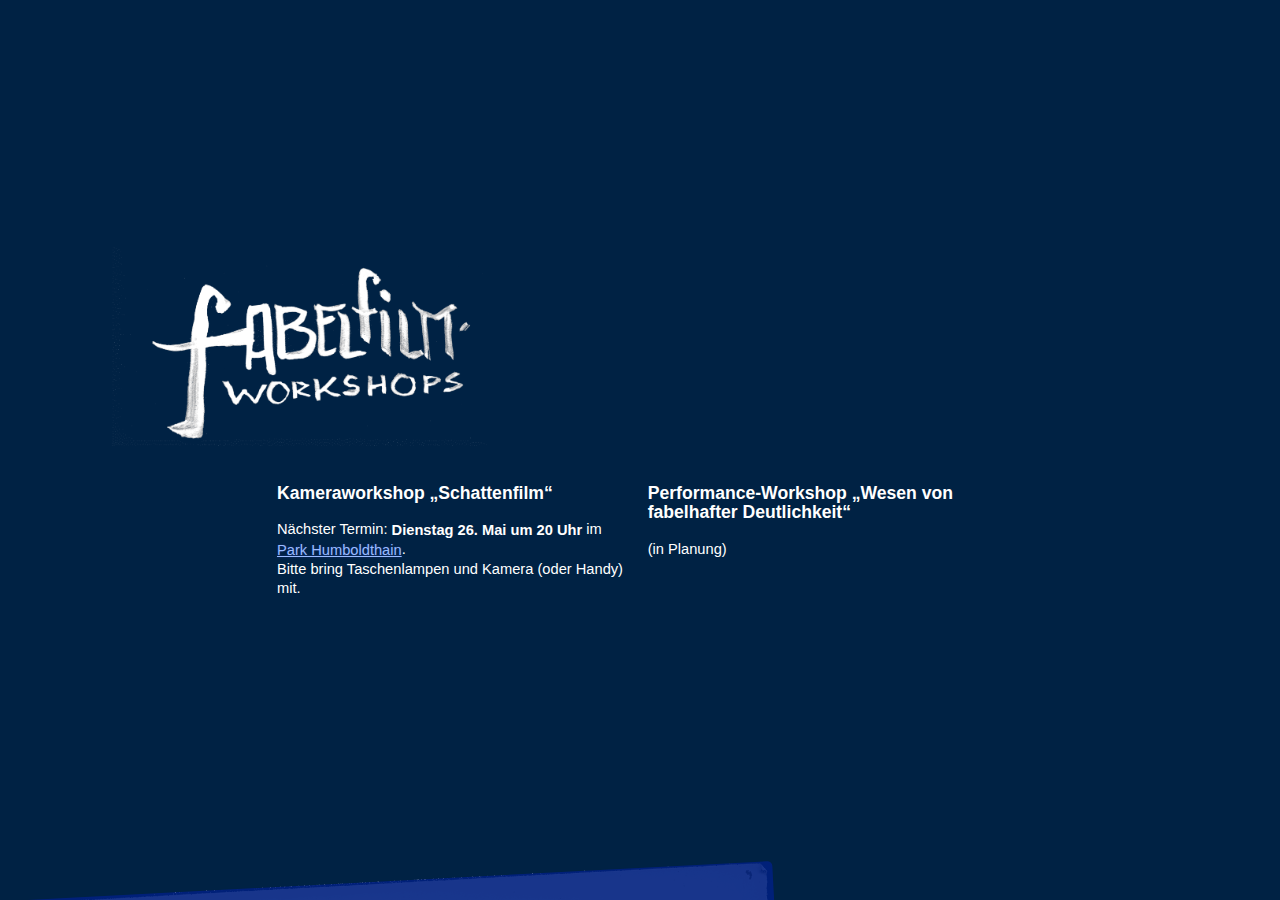
<file: index.html>
<!doctype html>
<html style="height:100%; width:100%;">
  <head>
    <meta charset="utf-8">
    <title>Fabelfilm-Workshops Kamera, Film, Performance</title>

    <link rel="stylesheet" href="stylesheets/page.css">
    <link rel="stylesheet" href="stylesheets/latex.css">
    <link rel="stylesheet" href="stylesheets/styles.css">
    <!--script src="javascripts/helpers.js"></script>
    <script src="javascripts/make_movable.js"></script-->
    <meta name="viewport" content="width=device-width, initial-scale=1"><!--user-scalable=no-->
    <!--[if lt IE 9]>
    <script src="//html5shiv.googlecode.com/svn/trunk/html5.js"></script>
    <![endif]-->
    <!--script src="javascripts/parallax.js"></script-->
    <script>
        function switchToBackside() {
            var frontsides = document.querySelectorAll(".page:not(.backside):not(.fullscreen)");
            for (var i=0; i<frontsides.length; i++){
                frontsides[i].addEventListener("click", switchToFrontside);
                frontsides[i].style.zIndex="3";
            }
            var backsides = document.querySelectorAll(".page.backside");
            for (var i=0; i<backsides.length; i++){
                backsides[i].removeEventListener("click", switchToBackside);
                backsides[i].style.transform="rotate(0deg)";
                backsides[i].style.zIndex="4";
            }
        }
        function switchToFrontside() {
            var backsides = document.querySelectorAll(".page.backside");
            for (var i=0; i<backsides.length; i++){
                backsides[i].addEventListener("click", switchToBackside);
                backsides[i].style.transform="rotate(-3deg)";
                backsides[i].style.zIndex="3";
            }
            var frontsides = document.querySelectorAll(".page:not(.backside)");
            for (var i=0; i<frontsides.length; i++){
                frontsides[i].removeEventListener("click", switchToFrontside);
                frontsides[i].style.zIndex="4";
            }
        }
        window.onload = function(){
            var pages = document.querySelectorAll(".page");
            for (var i=0; i<pages.length; i++){
                pages[i].style.backgroundColor="transparent";
            }/*
            var fullscreens = document.querySelectorAll(".fullscreen");
            for (var i=0; i<fullscreens.length; i++){
                fullscreens[i].style.height=window.innerHeight+"px";
            }*/
            switchToFrontside()
        }
    </script>
  </head>
  <body class="A4pages latex" style="height:100%; width:100%;"><div id="pagecontainer" style="height:100%; width:100%;">
    <div title="Fabelfilm-Workshops" class="page fullscreen"><div class="page-inner">
        <img alt="fabelfilm-Workshops" src="img/fabelfilm-workshops.png" style="height: auto; position: relative; width: 10cm; left: -14%; top: 2mm;" />
        <ul>
        	<li onClick="location.href='#schattenfilm';" class="insite">
        			<h3>Kameraworkshop „Schattenfilm“</h3>
        			<p>
        				Nächster Termin:
        					<b>Dienstag 26. Mai um 20 Uhr</b> im
        					<a href="https://www.google.de/maps/place/52°32'46.2%22N+13°23'13.6%22E/@52.5461667,13.3871111,855m/data=!3m2!1e3!4b1!4m2!3m1!1s0x0:0x0">Park&nbsp;Humboldthain</a>.
        				<br/>
						Bitte bring Taschenlampen und Kamera (oder Handy) mit.
					</p>
		</li>
		<li onClick="location.href='#wesen';" class="insite">
				<h3>Performance-Workshop „Wesen von fabelhafter Deutlichkeit“</h3>
        		<p>
					(in Planung)<br/><br/><br/>
				</p>
		</li>
			</ul>
    </div></div>

<div id="schattenfilm" title="Kameraworkshop Schattenfilm" class="page" style="background-image:url('img/a4-1.png');background-size: 100% 100%;"><div class="page-inner">
       <div class="zentrieren"><img alt="Kameraworkshop Fabelfilm" src="img/kameraworkshop-schattenfilm.png" style="width:78mm;height:auto;position:relative;top:-2mm;" /></div>
      <p>Wir bauen eine fantastische Miniaturwelt und inszenieren darin mit Licht und Schatten einen kurzen Film.</p>
      <p><img alt="mitbringen:" src="img/mitbringen.png" style="height:16pt;width:auto;position:relative;top:11pt;left:-3pt;" />
      <ul>
      	<li>Taschenlampe</li>
      	<li>Kamera (oder Handy)</li>
      </ul></p>
      <p>Ihr könnt im Workshop alles über Optik, Videotechnik und Filmsprache lernen; und ausprobieren, wie eine Gruppe spontan einen Film drehen kann. <br/>Beitrag: <span style="text-decoration:underline;">Freiwillige</span> Spende.</p>
      <p>Jeden <b>Dienstag um 20 Uhr</b> im <a href="https://www.google.de/maps/place/52°32'46.2%22N+13°23'13.6%22E/@52.5461667,13.3871111,855m/data=!3m2!1e3!4b1!4m2!3m1!1s0x0:0x0">Park Humboldthain</a>.</p>
      <p><img alt="mitmachen:" src="img/mitmachen.png" style="height:16pt;width:auto;position:relative;top:2pt;" /><a href="mailto:fabelfilm@yandex.com">fabelfilm@yandex.com</a></p>
      <img alt="Schattenfilmbild" class="ueberstand" src="img/schattenfilmbild.png" style="width:14.4cm; height:auto; position:relative;left:16em;top:0em;z-index:28;"/>
</div></div>

<div id="schattenfilm" title="Kameraworkshop Schattenfilm - Making-of" class="page backside" style="background-image:url('img/a4-1.png');background-size: 100% 100%;"><p>→ zur Anleitung</p><div class="page-inner">
        <div class="zentrieren"><h2>Kameraworkshop Schattenfilm</h2></div>
      <p>Den Schattenfilm-Workshop inspirierten meine Erfahrungen mit <b>Theatertechniken</b> (Grotowski und vor allem Boal), die Idee eines <b>Fabel-Raums</b>, also einer abgeschlossenen temporären Zone, in der märchenhafte Gesetze gelten, und schließlich meine Erlebnisse im <b>Kino</b> und in diversen Theater- und <b>Filmkollektiven</b>. Und mein Dilemma, dass mein eigenes konkretes Werk mich oft langweilt und beschämt und ich umso höher <b>die konkreten Ideen Anderer</b> schätze und zusammenbringen möchte.</p>
      <p>Die Teilnehmenden des Workshops können hoffentlich mitnehmen:
      <ul>
      	<li>einen intuitiveren Zugang zu ihrer vorhandenen Technik,</li>
      	<li>praktische Anwendung optischer Gesetze,</li>
      	<li>Strategien kollektiver Dramaturgie aus dem Theater der Befreiung,</li>
      	<li>und die Technik des Fabelraums, der eine Kreativitätsquelle öffnet, indem er bestimmte Hemmnisse behauptend ausblendet.</li>
      </ul>Diese Inhalte können multiplikativ weitergegeben werden im Sinne einer Emanzipation aller Kulturproduzentinnen von scheinbaren Zwängen in der Kulturindustrie.</p>
      <p>Im Park treffen wir uns. Ein Stuhl, das ist der Thron. Eine blaue Decke, darauf Suppe und Kraut. Ein Strauch hält Wolle, Scheren und Zwirn.</p>
      <p>In die Baumgruppe rund um unsere mulchige Lichtung hängen wir Bänder und Zweige, umgrenzen den kleinen Kosmos mit einem Horizont. Rettungsfolie, gold und silber, ist Himmel und Meer. Kerzen am Boden sind die Sterne.</p>
      <p>Wenn es dunkel geworden ist, schalten wir die Taschenlampen an. Das Chaos des Horizonts verdichtet sich zu Städten und Dörfern, Bächen und Höhlen. Unsere Hände bewegen sich, getrieben von einer Melodie, und animieren ihren Schatten zu fabelhaften Wesen.</p>
      <p>Auf der Rinde des dicken Baums erscheinen ein Gesicht und eine Figur — das ist ein Schattenwesen. Was ist sein Charakter? Wir können den Charakter entweder <i>mechanisch</i> definieren: <span class="mechanisch">als Uhrwerk, das immer wieder neu aufgezogen werden muss; als Spiegel, der auf Andere reagiert.</span> Oder <i>dramatisch</i>: <span class="dramatisch">als Wesen mit Herzenswunsch, Verblendung und Angst.</span> Es braucht keine Vergangenheit und keine Zukunft, aber einen Ort und eine Tätigkeit.</p>
</div></div>
<div id="schattenfilm" title="Kameraworkshop Schattenfilm - Making-of (ctd.)" class="page backside" style="background-image:url('img/a4-1.png');background-size: 100% 100%;"><div class="page-inner">
      <p>Jetzt sind wir bereit für den ersten Akt. Wir führen im Schattenbild vor, was unser Schattenwesen ausmacht: die Tätigkeit, die seinem inneren Mechanismus entspricht oder seinem Wunsch oder Zwang. Und am Ende brechen wir auf (oder aus), auf der Spur einer diffusen Verheißung.</p>
      <p>Alle haben eine Kamera mitgebracht oder ihr Smartphone, und eine Taschenlampe. So können drei bis vier Leute gemeinsam eine Aufnahme machen. Ich gehe von Gruppe zu Gruppe und helfe bei technischen oder dramaturgischen Problemen. Mein Ziel ist, dass alle ihre Geräte mit einer solchen Intuition führen, dass alle ihre Gedanken langsam in das Märchennarrativ wandern können.</p>
      <p>An den ersten Akt schließt eine Reflexionsrunde an. Die Wesen werden kurz vorgestellt und die spontan entstandenen Strategien zur Darstellung ihrer Eigenschaften werden ausgetauscht.</p>
      <p>Der Zweite Akt zeigt den Weg eines jeden Wesens durch den Horizont des Kosmos'. Auf diesem Ring kommt es zu Kollisionen. Wie begegnen einander die Schattenwesen? Achtlos oder liebevoll? Kommt es zu Missverständnis und Konflikt?</p>
      <p>Reflexion des zweiten Akts: welche Konflikte sind entstanden? Jede Schattenspielerin überlegt für ihr Wesen, wie es mit dem entstandenen Konflikt umgeht: was es wahrnimmt, welche Beziehung zu dem/den Anderen entsteht, und je nach Definitionsweise des Charakters: welche Mechanismen oder Gefühle zum Tragen kommen.</p>
      <p>Die Konflikte eröffnen den dritten Akt. Wir reinszenieren jeden einzelnen Konflikt und probieren jede Lösungsstrategie aus.</p>
      <p>Am Ende sammeln wir die Aufnahmen und reflektieren über die im Workshop entwickelten Methoden. Wer mag, trifft sich am darauffolgenden Donnerstag zum Schnitt in der Computerwerkstatt. Der entstandene Film oder die Filme (je voraussichtl. 1—3 Minuten) werden an Alle verschickt.</p>
</div></div>




<div id="wesen" title="Performance-Workshop Wesen von fabelhafter Deutlichkeit" class="page" style="background-image:url('img/a4-0.png');background-size: 100% 100%;"><div class="page-inner">
      <div class="zentrieren"><img alt="Kameraworkshop Wesen von fabelhafter Deutlichkeit" src="img/wesen-workshop.png" style="width:78mm;height:auto;position:relative;top:-6mm;" /></div>
      <p class="hervorgehoben">Dieser Performance-Workshop beginnt erst im Juni. Du kannst dich schon anmelden über <a href="mailto:fabelfilm@yandex.com">fabelfilm@yandex.com</a>.</p><p>
      Wie kann die Kamera Wesen von höchster Eindringlichkeit zeigen,
Wesen wie im Märchen?</p><p>

Mit Masken, Kostümteilen und Enthusiasmus machen wir uns auf,
bauen mitten in den Park einen neuen Raum,
mitten in die Gegenwart eine andere Zeit, und für einen Augenblick
treffen Wesen von märchenhafter Deutlichkeit aufeinander!</p><p>

Es entsteht ein kurzer Märchenfilm. Vorkenntnisse sind nicht nötig.
Bitte meldet euch verbindlich an; 4-10 Leute können teilnehmen.
      </p>
      <!--small class="page-number">1/4</small-->
    </div></div>
    <footer>
      <p>Das Material auf dieser Seite steht unter der Creative-Commons-Lizenz Non-Commercial Share-Alike. Verwende es für eigene nichtkommerzielle Workshops und Projekte! Kontakt: <a href="mailto:fabelfilm@yandex.com">fabelfilm@yandex.com</a></p>
    </footer>
    </div><!--script src="javascripts/scale.fix.js"></script--></body>
</html>
</file>
<file: stylesheets/page.css>
@charset "UTF-8";
html, body {
  margin: 0;
  padding: 0;
  font-size: 11pt;
}

/* turn off print margins */
@page {
  margin: 0;
  padding: 0;
}

/* make sure only contents of .page gets printed */
@media print {
  .page {
    overflow: hidden;
  }
  
}

/* in-browser preview with a nice background */
@media screen {
  body {
    background-color: #024;
  }
  .page {
    margin: 5mm;
  }
}

/* basic page formatting */
.page {
  width: 210mm;
  height: 297mm;
  color: #222;
  background-color: #f9f7f0;
  transition:background-color .3s .1s;
  display: inline-block;
  position: relative;
}
.fullscreen {width:100% !important;min-height:100% !important; height: 34em !important; margin:0 !important;
z-index:-3;
  box-shadow:0 0 40px rgba(255,255,255,.2) !important;
	/*background-color: #fff;*/
  box-shadow:0 0 40px rgba(255,255,255,0) !important;
  background:transparent;
  color:white; margin:0 !important;overflow-y:visible;
}
#pagecontainer, body, html {width:100%;height:100% !important; padding:0; margin:0; overflow:visible;}
#pagecontainer {overflow-y:scroll;}
@media (max-width: 216mm) { /* zu schmal für Seitendarstellung */
.page {width:98% !important; margin-left:auto !important; margin-right:auto !important;overflow:hidden !important;}
.page-inner {left:2% !important;width:90% !important;top:2cm !important;padding:3% !important;}
section  {width:100% !important;}
li.insite {width: 75% !important;}
img {max-width:90% !important;}
.ueberstand {left:auto !important; right:auto !important;}
 }
.fullscreen .hervorgehoben {
  text-shadow:0px 0px 4px rgba(205,4,4,.9);color:#ffcec0;background-color:rgba(100,0,0,.7)
}
.fullscreen a {
  color: #9bf !important; text-shadow:0px 0px 2px rgba(80,94,255,.3);
}

/* page content */
.page-inner {
  position: absolute;
  /*********************
   *** PRINT MARGINS ***
   *********************/
  top: 0cm;
  left: 0cm;
  right: 0cm;
  bottom: 0cm;
    padding:4cm;

  text-align: left;
}
.fullscreen > .page-inner {vertical-align:middle;
  margin-top: auto;
  left: 2cm;
  right: 2cm;
  margin-bottom: auto;
  height:32em;
  padding-top:1cm; padding-bottom:0mm;overflow-y:visible;
}
.zentrieren {text-align: center;}

/**
 * In case you want those.
 * If you use LaTeX's pdfpages package,
 * you have that handle page numbers instead.
 */
.page-number {
  position: absolute;
  width: 100%;
  bottom: -33mm;
  text-align: center;
}



/*********************
 *** Paper Formats ***
 *********************/
.A4page, .A4pages .page { width: 210mm; height: 297mm; }
</file>
<file: stylesheets/latex.css>
@charset "UTF-8";
/**
 * Provids a basic LaTeX style for HTML text.
 * @see README.md
 * 
 * @author Philipp Miller
 * @url https://github.com/philer/HTMLpaper
 * 
 */

.latex {
  font-family: Arial, sans,sans-serif,"Times New Roman", Times, Georgia, Serif;
  font-size: 11pt;
  line-height: 1.3em;
}

.latex * {
  text-overflow: ellipsis;
}

/* LaTeX indents all paragraphs except the first one */
.latex p {
  margin: 1em 0;
  /*text-indent: 1.5em;*/
}
.latex p.no-indent,
.latex p:first-child,
.latex p:first-of-type,
.latex h1 + p,
.latex h2 + p,
.latex h3 + p,
.latex h4 + p,
.latex h5 + p,
.latex h6 + p {
  text-indent: 0;
}
.latex h1,
.latex h2,
.latex h3,
.latex h4,
.latex h5,
.latex h5 {
  margin: 1em 0;
}

.latex h1 {
  font-size: 2.5em; font-weight:200; letter-spacing:-1.5px;
}
.latex h2 {
  font-size: 1.5em;
}
.latex h3 {
  font-size: 1.2em;
}

.latex section :first-child {
  margin-top: 0;
}

.latex code,
.latex pre,
.latex .code {
  font-family: "Computer Modern Typewriter", Monospace, "Courier New", Courier;
}
</file>
<file: stylesheets/styles.css>
.page.backside {z-index:-1;position:relative;top:-317mm;left:-3mm;}
.page.backside > p{position:absolute;color:white;font-weight:bold;z-index:3;}


* * * {vertical-align:middle;}

.mechanisch {color:#850;background-color:rgb(235,230,10); padding:1px .2em;margin:-1px -.2em !important; border-radius:8px;}
.dramatisch {color:#902;background-color:rgb(255,150,170); padding:1px .2em;margin:-1px -.2em !important; border-radius:8px;}

.page.backside .page-inner {background:rgba(0,32,128,.9); color:rgb(190,220,255);border-radius:5px;}

button,a.button {box-shadow:0mm 0mm 1mm black;border:none; color:white;padding:1mm 2.5mm;margin:1px;background:rgba(40,100,200,.7);display:inline-block;font-size:11pt;}
button:hover, a.button:hover {outline:1px solid white;}
hr {height:1px;border:none;background:transparent;}

*[data-selected=true] {outline:10px solid orange !important;}

.hervorgehoben {text-shadow:0px 0px 2px rgba(250,184,0,.5);color:#210;background-color:rgb(255,240,160); padding:.5em .8em;margin:-.5em -.8em !important; border-radius:3px;}
.hervorgehoben > a {text-shadow:0px 0px 2px rgba(80,94,255,.3);}
span.hervorgehoben  {padding:.2em .4em;margin:-.2em -.4em !important; border-radius:3px;}
a:visited  {color:blue;}
.insite {padding:.5em .8em;margin:-.1em -.1em !important; padding-top:1em;border-radius:3px;list-style:none;cursor: pointer;width:44%;display:inline-block !important;text-decoration:none;background-color:rgba(0,0,0,0);}
.insite:hover {text-shadow:0px 0px 2px rgba(250,184,0,.5);background-color:rgba(255,90,30,.8);}
.page {
    transition:all .7s, transform .3s .1s, margin .7s, top .5s;
    }

footer {z-index:18;color:rgba(255,255,255,.5);font-size:smaller;padding-top:2em;}
footer a {background-color:rgba(100,190,255,.7);padding:4px;}
</file>
